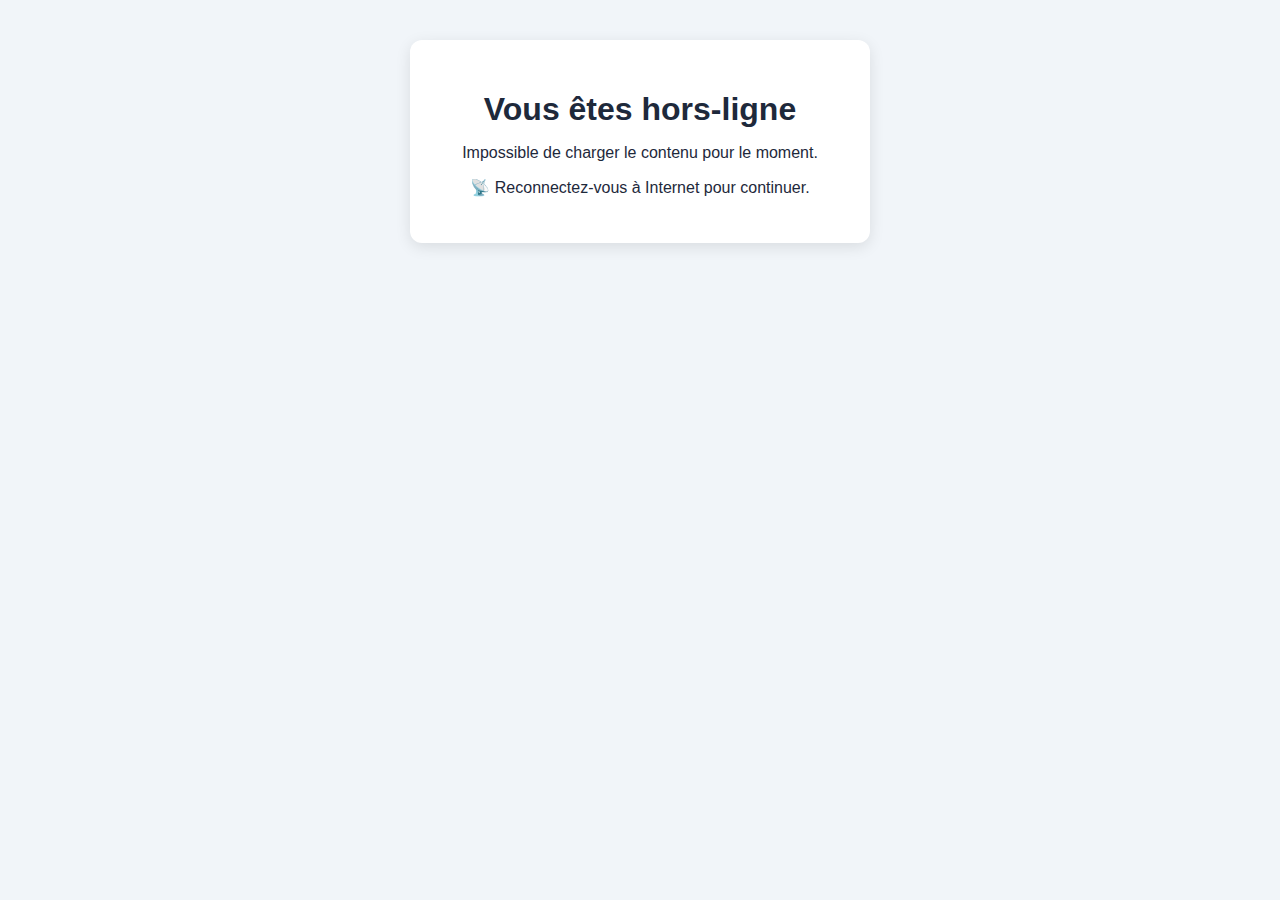
<file: offline.html>
<!DOCTYPE html>
<html lang="fr">
<head>
  <meta charset="UTF-8">
  <meta name="viewport" content="width=device-width, initial-scale=1.0">
  <title>Mode hors-ligne</title>
  <style>
    body {
      font-family: Arial, sans-serif;
      background: #f1f5f9;
      margin: 0;
      padding: 40px;
      text-align: center;
      color: #1e293b;
    }
    .card {
      background: white;
      padding: 30px;
      border-radius: 12px;
      box-shadow: 0 4px 15px rgba(0,0,0,0.1);
      max-width: 400px;
      margin: auto;
    }
    h1 { margin-bottom: 15px; }
  </style>
</head>
<body>
  <div class="card">
    <h1>Vous êtes hors-ligne</h1>
    <p>Impossible de charger le contenu pour le moment.</p>
    <p>📡 Reconnectez-vous à Internet pour continuer.</p>
  </div>
</body>
</html>
</file>
